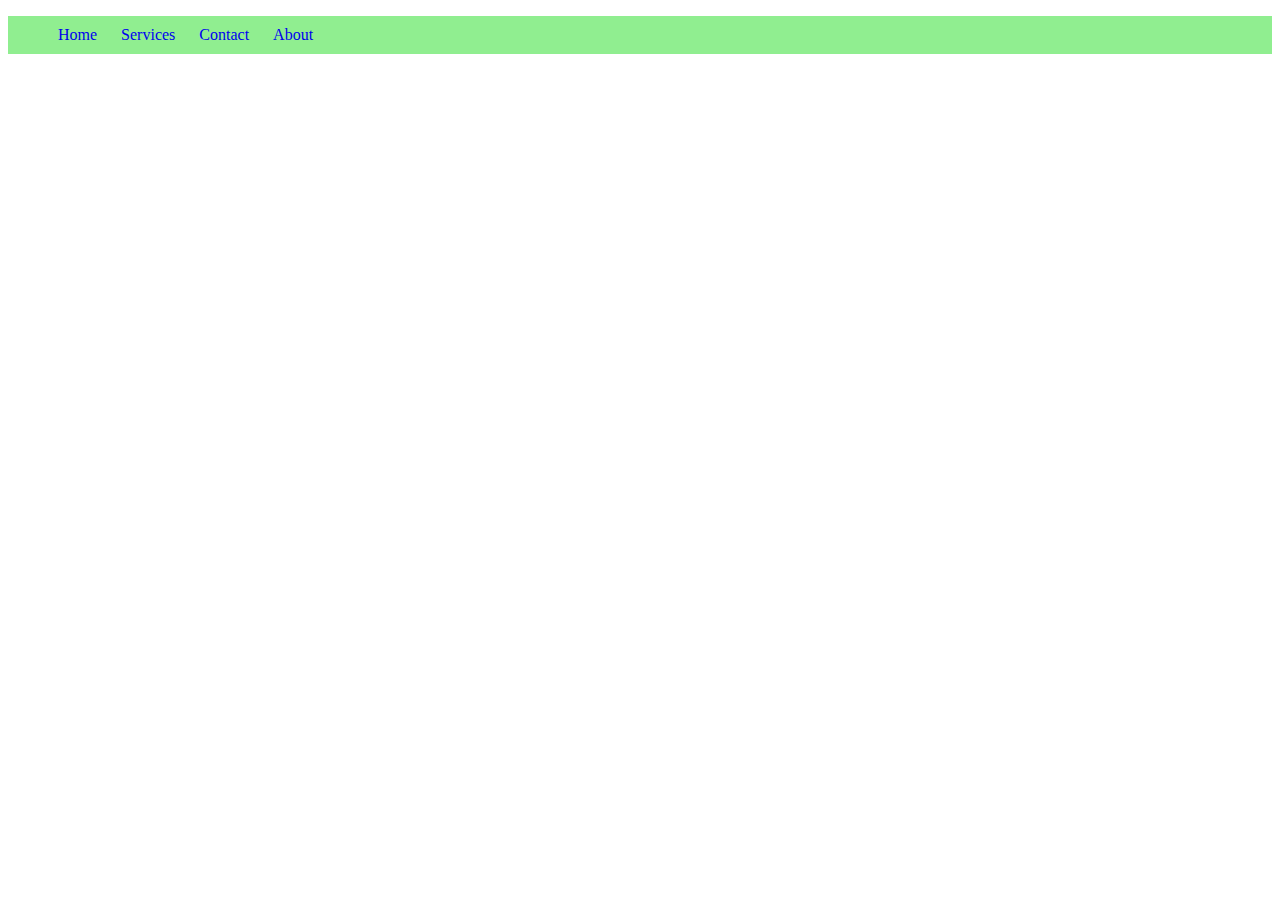
<file: php/index.html>
<!DOCTYPE html>
<html>
<head>
	<link rel="stylesheet" type="text/css" href="./css/style.css">
	<title>PHP Practice</title>
</head>
<body>
	<header>
		<ul>
			<li>
				<a href="home.php">Home</a>
			</li>
			<li>
				<a href="services">Services</a>
			</li>
			<li>
				<a href="contact.php">Contact</a>
			</li>
			<li>
				<a href="about.php">About</a>
			</li>
		</ul>
	</header>
	<section></section>
	<footer></footer>

</body>
</html>
</file>
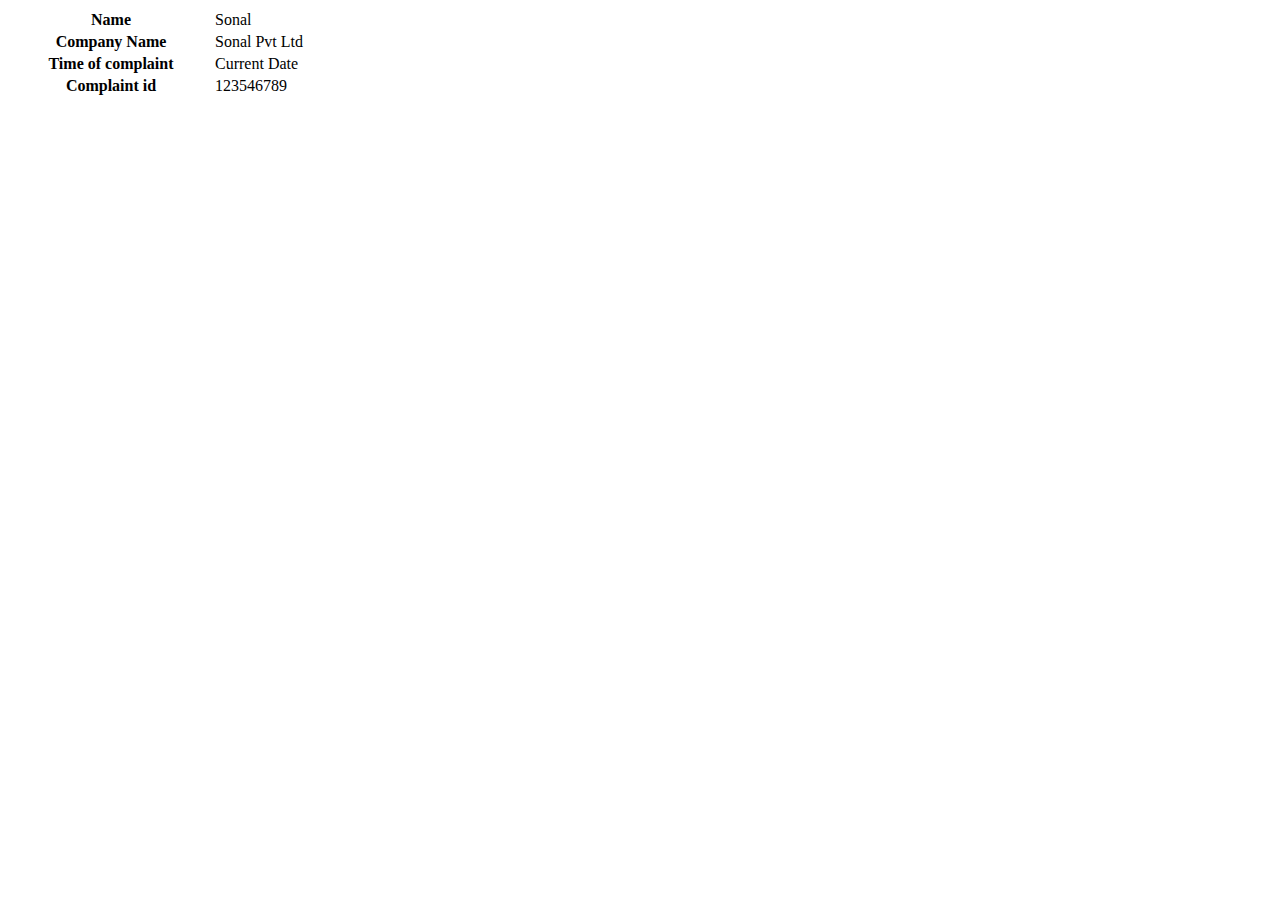
<file: php/aggarwalcomputers/index.html>
<!DOCTYPE html>
<html>
<head>
	<title></title>
</head>
<body>
	<table>
		<tr>
			<th width="200px">Name</th>
			<td width="200px">Sonal</td>
		</tr>
		<tr>
			<th>Company Name</th>
			<td>Sonal Pvt Ltd</td>
		</tr>
		<tr>
			<th>Time of complaint</th>
			<td>Current Date</td>
		</tr>
		<tr>
			<th>Complaint id</th>
			<td>123546789</td>
		</tr>
	</table>

</body>
</html>
</file>
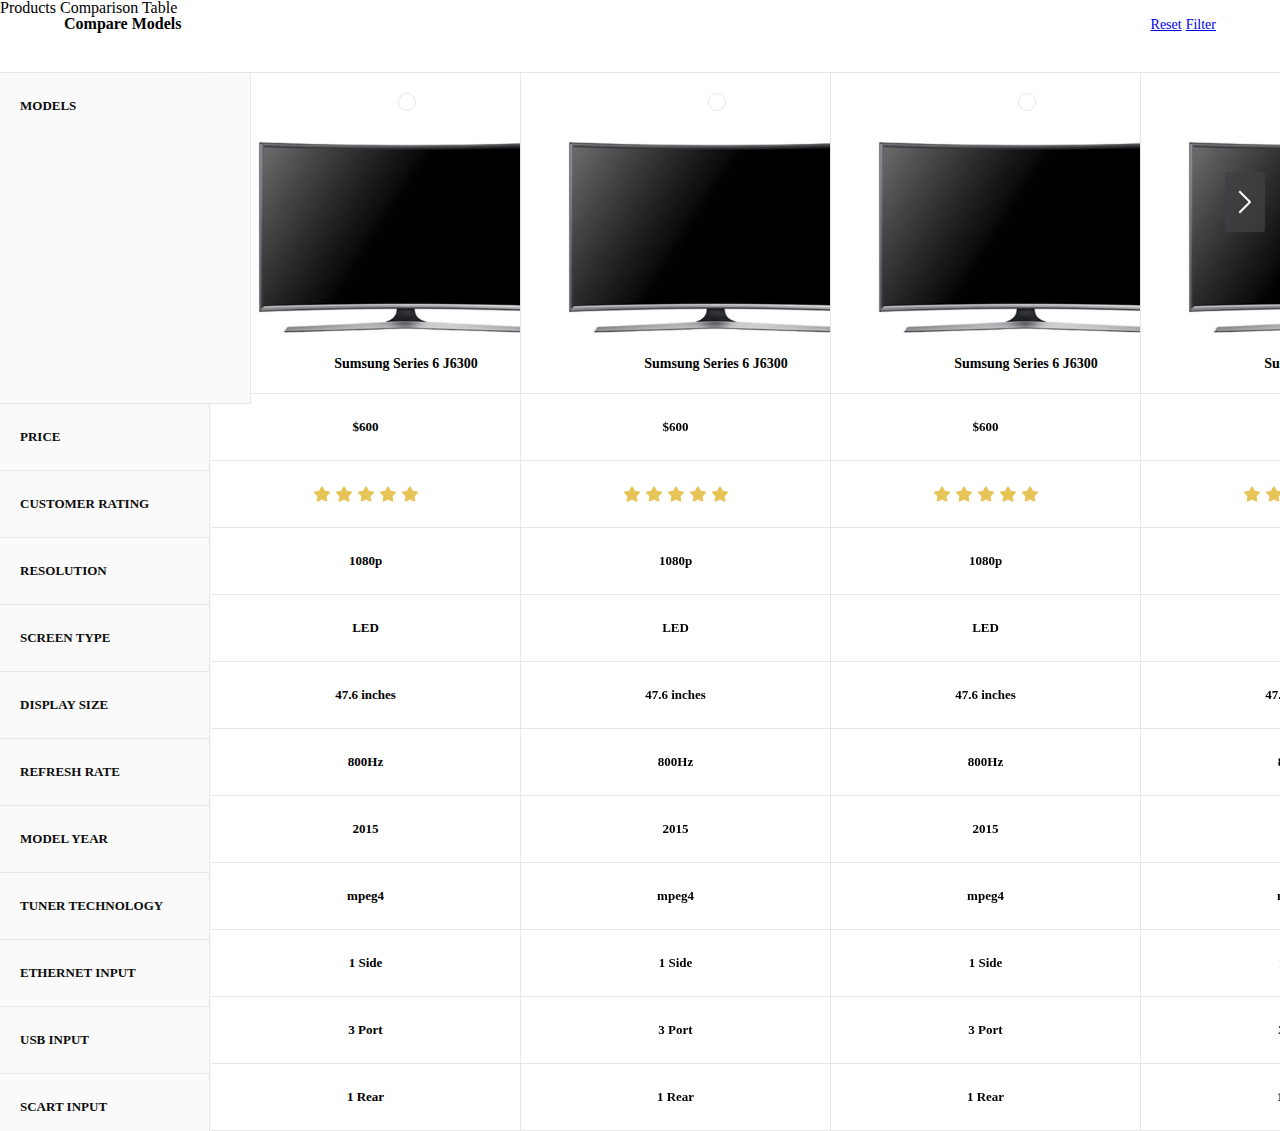
<file: php/digiguru_dashboard/assets/plugins/products-comparison-table/index.html>
<!doctype html>
<html lang="en" class="no-js">
<head>
	<meta charset="UTF-8">
	<meta name="viewport" content="width=device-width, initial-scale=1">
	<link href='https://fonts.googleapis.com/css?family=Source+Sans+Pro:300,400,600' rel='stylesheet' type='text/css'>

	<link rel="stylesheet" href="css/reset.css"> <!-- CSS reset -->
	<link rel="stylesheet" href="css/style.css"> <!-- Resource style -->
	<script src="js/modernizr.js"></script> <!-- Modernizr -->
  	
	<title>Products Comparison Table | CodyHouse</title>
</head>
<body>
	<section class="cd-intro">
		<h1>Products Comparison Table</h1>
	</section> <!-- .cd-intro -->

	<section class="cd-products-comparison-table">
		<header>
			<h2>Compare Models</h2>

			<div class="actions">
				<a href="#0" class="reset">Reset</a>
				<a href="#0" class="filter">Filter</a>
			</div>
		</header>

		<div class="cd-products-table">
			<div class="features">
				<div class="top-info">Models</div>
				<ul class="cd-features-list">
					<li>Price</li>
					<li>Customer Rating</li>
					<li>Resolution</li>
					<li>Screen Type</li>
					<li>Display Size</li>
					<li>Refresh Rate</li>
					<li>Model Year</li>
					<li>Tuner Technology</li>
					<li>Ethernet Input</li>
					<li>USB Input</li>
					<li>Scart Input</li>
				</ul>
			</div> <!-- .features -->
			
			<div class="cd-products-wrapper">
				<ul class="cd-products-columns">
					<li class="product">
						<div class="top-info">
							<div class="check"></div>
							<img src="img/product.png" alt="product image">
							<h3>Sumsung Series 6 J6300</h3>
						</div> <!-- .top-info -->

						<ul class="cd-features-list">
							<li>$600</li>
							<li class="rate"><span>5/5</span></li>
							<li>1080p</li>
							<li>LED</li>
							<li>47.6 inches</li>
							<li>800Hz</li>
							<li>2015</li>
							<li>mpeg4</li>
							<li>1 Side</li>
							<li>3 Port</li>
							<li>1 Rear</li>
						</ul>
					</li> <!-- .product -->

					<li class="product">
						<div class="top-info">
							<div class="check"></div>
							<img src="img/product.png" alt="product image">
							<h3>Sumsung Series 6 J6300</h3>
						</div> <!-- .top-info -->

						<ul class="cd-features-list">
							<li>$600</li>
							<li class="rate"><span>5/5</span></li>
							<li>1080p</li>
							<li>LED</li>
							<li>47.6 inches</li>
							<li>800Hz</li>
							<li>2015</li>
							<li>mpeg4</li>
							<li>1 Side</li>
							<li>3 Port</li>
							<li>1 Rear</li>
						</ul>
					</li> <!-- .product -->

					<li class="product">
						<div class="top-info">
							<div class="check"></div>
							<img src="img/product.png" alt="product image">
							<h3>Sumsung Series 6 J6300</h3>
						</div> <!-- .top-info -->

						<ul class="cd-features-list">
							<li>$600</li>
							<li class="rate"><span>5/5</span></li>
							<li>1080p</li>
							<li>LED</li>
							<li>47.6 inches</li>
							<li>800Hz</li>
							<li>2015</li>
							<li>mpeg4</li>
							<li>1 Side</li>
							<li>3 Port</li>
							<li>1 Rear</li>
						</ul>
					</li> <!-- .product -->

					<li class="product">
						<div class="top-info">
							<div class="check"></div>
							<img src="img/product.png" alt="product image">
							<h3>Sumsung Series 6 J6300</h3>
						</div> <!-- .top-info -->

						<ul class="cd-features-list">
							<li>$600</li>
							<li class="rate"><span>5/5</span></li>
							<li>1080p</li>
							<li>LED</li>
							<li>47.6 inches</li>
							<li>800Hz</li>
							<li>2015</li>
							<li>mpeg4</li>
							<li>1 Side</li>
							<li>3 Port</li>
							<li>1 Rear</li>
						</ul>
					</li> <!-- .product -->

					<li class="product">
						<div class="top-info">
							<div class="check"></div>
							<img src="img/product.png" alt="product image">
							<h3>Sumsung Series 6 J6300</h3>
						</div> <!-- .top-info -->

						<ul class="cd-features-list">
							<li>$600</li>
							<li class="rate"><span>5/5</span></li>
							<li>1080p</li>
							<li>LED</li>
							<li>47.6 inches</li>
							<li>800Hz</li>
							<li>2015</li>
							<li>mpeg4</li>
							<li>1 Side</li>
							<li>3 Port</li>
							<li>1 Rear</li>
						</ul>
					</li> <!-- .product -->

					<li class="product">
						<div class="top-info">
							<div class="check"></div>
							<img src="img/product.png" alt="product image">
							<h3>Sumsung Series 6 J6300</h3>
						</div> <!-- .top-info -->

						<ul class="cd-features-list">
							<li>$600</li>
							<li class="rate"><span>5/5</span></li>
							<li>1080p</li>
							<li>LED</li>
							<li>47.6 inches</li>
							<li>800Hz</li>
							<li>2015</li>
							<li>mpeg4</li>
							<li>1 Side</li>
							<li>3 Port</li>
							<li>1 Rear</li>
						</ul>
					</li> <!-- .product -->

					<li class="product">
						<div class="top-info">
							<div class="check"></div>
							<img src="img/product.png" alt="product image">
							<h3>Sumsung Series 6 J6300</h3>
						</div> <!-- .top-info -->

						<ul class="cd-features-list">
							<li>$600</li>
							<li class="rate"><span>5/5</span></li>
							<li>1080p</li>
							<li>LED</li>
							<li>47.6 inches</li>
							<li>800Hz</li>
							<li>2015</li>
							<li>mpeg4</li>
							<li>1 Side</li>
							<li>3 Port</li>
							<li>1 Rear</li>
						</ul>
					</li> <!-- .product -->

					<li class="product">
						<div class="top-info">
							<div class="check"></div>
							<img src="img/product.png" alt="product image">
							<h3>Sumsung Series 6 J6300</h3>
						</div> <!-- .top-info -->

						<ul class="cd-features-list">
							<li>$600</li>
							<li class="rate"><span>5/5</span></li>
							<li>1080p</li>
							<li>LED</li>
							<li>47.6 inches</li>
							<li>800Hz</li>
							<li>2015</li>
							<li>mpeg4</li>
							<li>1 Side</li>
							<li>3 Port</li>
							<li>1 Rear</li>
						</ul>
					</li> <!-- .product -->
				</ul> <!-- .cd-products-columns -->
			</div> <!-- .cd-products-wrapper -->
			
			<ul class="cd-table-navigation">
				<li><a href="#0" class="prev inactive">Prev</a></li>
				<li><a href="#0" class="next">Next</a></li>
			</ul>
		</div> <!-- .cd-products-table -->
	</section> <!-- .cd-products-comparison-table -->
<script src="js/jquery-2.1.4.js"></script>
<script src="js/main.js"></script> <!-- Resource jQuery -->
</body>
</html>
</file>
<file: php/css/style.css>
header{
	background-color: lightgreen;
}
header ul li{
	display: inline-block;
	list-style-type: none;
	padding:5px;
	margin:5px;

}

header ul li a{
	text-decoration: none;

}
</file>
<file: php/digiguru_dashboard/assets/plugins/products-comparison-table/css/style.css>
/* -------------------------------- 

Main Components 

-------------------------------- */
.cd-products-comparison-table ul {
    margin-top: 0;
    margin-bottom: 0;
}

.cd-products-comparison-table {
  margin-bottom: 6em;
}
.cd-products-comparison-table::after {
  /* never visible - this is used in jQuery to check the current MQ */
  display: none;
  content: 'mobile';
}
.cd-products-comparison-table header {
  padding: 0 5% 25px;
}
.cd-products-comparison-table header::after {
  clear: both;
  content: "";
  display: table;
}
.cd-products-comparison-table h2 {
  float: left;
  font-weight: bold;
}
.cd-products-comparison-table .actions {
  float: right;
}
.cd-products-comparison-table .reset, .cd-products-comparison-table .filter {
  font-size: 14px;
}
.cd-products-comparison-table .filter {
  cursor: not-allowed;
}
.cd-products-comparison-table .filter.active {
  cursor: pointer;
  background-color: #9dc997;
}
.no-touch .cd-products-comparison-table .filter.active:hover {
  background-color: #a7cea1;
}
@media only screen and (min-width: 1170px) {
  .cd-products-comparison-table {
    margin-bottom: 0;
  }
  .cd-products-comparison-table::after {
    /* never visible - this is used in jQuery to check the current MQ */
    content: 'desktop';
  }
  .cd-products-comparison-table header {
    padding: 0 5% 40px;
  }
  .cd-products-comparison-table h2 {
    font-size: 16px;
  }
  .cd-products-comparison-table .reset, .cd-products-comparison-table .filter {
    font-size: 14px;
  }
}

.cd-products-table {
  position: relative;
  overflow: hidden;
}

.cd-products-table .features {
  /* fixed left column - product properties list */
  position: absolute;
  z-index: 1;
  top: 0;
  left: 0;
  width: 120px;
  border-style: solid;
  border-color: #e6e6e6;
  border-width: 1px;
  background-color: #fafafa;
  opacity: .95;
    border: 0;
}
.cd-products-table .features::after {
  /* color gradient on the right of .features -  visible while scrolling inside the .cd-products-table */
  content: '';
  position: absolute;
  top: 0;
  left: 100%;
  width: 4px;
  height: 100%;
  background-color: transparent;
  background-image: -webkit-linear-gradient(left, rgba(0, 0, 0, 0.06), transparent);
  background-image: linear-gradient(to right,rgba(0, 0, 0, 0.06), transparent);
  opacity: 0;
}
@media only screen and (min-width: 1170px) {
  .cd-products-table .features {
    width: 211px;
  }
}

.cd-products-table.scrolling .features::after {
  opacity: 1;
}

.cd-products-wrapper {
  overflow-x: auto;
  /* this fixes the buggy scrolling on webkit browsers - mobile devices only - when overflow property is applied */
  -webkit-overflow-scrolling: touch;
    border: 0;
}

.cd-products-columns {
  /* products list wrapper */
  width: 1200px;
  margin-left: 120px;
    margin-top: 0;
    margin-bottom: 0;
    
}
.cd-products-columns::after {
  clear: both;
  content: "";
  display: table;
}
@media only screen and (min-width: 1170px) {
  .cd-products-columns {
    width: 2480px;
    margin-left: 210px;
  }
}

.cd-products-columns .product {
  position: relative;
  float: left;
  width: 150px;
  text-align: center;
  -webkit-transition: opacity 0.3s, visibility 0.3s, -webkit-transform 0.3s;
  -moz-transition: opacity 0.3s, visibility 0.3s, -moz-transform 0.3s;
  transition: opacity 0.3s, visibility 0.3s, transform 0.3s;
}
.filtering .cd-products-columns .product:not(.selected) {
  opacity: 0;
  visibility: hidden;
  -webkit-transform: scale(0);
  -moz-transform: scale(0);
  -ms-transform: scale(0);
  -o-transform: scale(0);
  transform: scale(0);
}
.no-product-transition .cd-products-columns .product.selected {
  -webkit-transition: opacity 0.3s, visibility 0.3s;
  -moz-transition: opacity 0.3s, visibility 0.3s;
  transition: opacity 0.3s, visibility 0.3s;
}
.filtered .cd-products-columns .product:not(.selected) {
  position: absolute;
}
@media only screen and (min-width: 1170px) {
  .cd-products-columns .product {
    width: 310px;
  }
}

.cd-features-list li {
  font-size: 13px;
    line-height: 16px;
  font-weight: bold;
  padding: 25px 40px;
  border-color: #e6e6e6;
  border-style: solid;
  border-width: 1px;
    border-top: 0;
}
.cd-features-list li.rate {
  /* rating stars */
  padding: 21px 0;
}
.cd-features-list li.rate span {
  display: inline-block;
  height: 22px;
  width: 110px;
  background: url(../img/cd-star.svg);
  color: transparent;
}
@media only screen and (min-width: 1170px) {
  .cd-features-list li {
    font-size: 13px;
  }
  .cd-features-list li.rate {
    padding: 22px 0;
  }
}

.product img {
  max-width: 100%;
}

.product .top-info {
    border-right: 0!important;
}

.product .cd-features-list li {
    border-right: 0;
}

.features .cd-features-list {
    width: 210px;
}


.features .cd-features-list li,
.cd-products-table .features .top-info {
  /* fixed left column - items */
    font-size: 13px;
  font-weight: bold;
  /* set line-height value equal to font-size of text inside product cells */
  line-height: 14px;
  padding: 25px 10px;
  text-align: left;
}
@media only screen and (min-width: 1170px) {
  .features .cd-features-list li,
  .cd-products-table .features .top-info {
    text-transform: uppercase;
    line-height: 16px;
    padding: 25px 20px;
  }
}

.features .cd-features-list li {
  /* truncate text with dots */
  white-space: nowrap;
  text-overflow: ellipsis;
  overflow: hidden;
    border-top: 0;
    border-left: 0;
}

.cd-products-table .top-info {
  position: relative;
  height: 177px;
  width: 150px;
  text-align: center;
  padding: 1.25em 2.5em;
  border-color: #e6e6e6;
  border-style: solid;
  border-width: 1px;
  -webkit-transition: height 0.3s;
  -moz-transition: height 0.3s;
  transition: height 0.3s;
  cursor: pointer;
  background: #ffffff;
}
.cd-products-table .top-info::after {
  /* color gradient below .top-info -  visible when .top-info is fixed */
  content: '';
  position: absolute;
  left: 0;
  top: 100%;
  height: 4px;
  width: 100%;
  background-color: transparent;
  background-image: -webkit-linear-gradient(top, rgba(0, 0, 0, 0.06), transparent);
  background-image: linear-gradient(to bottom,rgba(0, 0, 0, 0.06), transparent);
  opacity: 0;
}
.cd-products-table .top-info h3 {
  padding: 1.25em 0 0.625em;
  font-weight: bold;
  font-size: 13px;
    margin: 0;
}
.cd-products-table .top-info img {
  display: block;
  -webkit-backface-visibility: hidden;
  backface-visibility: hidden;
}
.cd-products-table .top-info h3, .cd-products-table .top-info img {
  -webkit-transition: -webkit-transform 0.3s;
  -moz-transition: -moz-transform 0.3s;
  transition: transform 0.3s;
    margin: 0;
}
.cd-products-table .top-info .check {
  position: relative;
  display: inline-block;
  height: 16px;
  width: 16px;
  margin: 0 auto 1em;
}
.cd-products-table .top-info .check::after, .cd-products-table .top-info .check::before {
  /* used to create the check icon and green circle dot - visible when product is selected */
  position: absolute;
  top: 0;
  left: 0;
  content: '';
  height: 100%;
  width: 100%;
}
.cd-products-table .top-info .check::before {
  /* green circle dot */
  border-radius: 50%;
  border: 1px solid #e6e6e6;
  background: #ffffff;
  -webkit-transition: background-color 0.3s, -webkit-transform 0.3s, border-color 0.3s;
  -moz-transition: background-color 0.3s, -moz-transform 0.3s, border-color 0.3s;
  transition: background-color 0.3s, transform 0.3s, border-color 0.3s;
}
.cd-products-table .top-info .check::after {
  /* check icon */
  background: url(../img/cd-check.svg) no-repeat center center;
  background-size: 24px 24px;
  opacity: 0;
  -webkit-transition: opacity 0.3s;
  -moz-transition: opacity 0.3s;
  transition: opacity 0.3s;
}
@media only screen and (min-width: 1170px) {
  .cd-products-table .top-info {
    height: 280px;
    width: 310px;
  }
  .cd-products-table .top-info h3 {
    padding-top: 1.4em;
    font-size: 14px;
    margin: 0;
  }
  .cd-products-table .top-info .check {
    margin-bottom: 1.5em;
  }
}

.cd-products-table .features .top-info {
  /* models */
  width: 120px;
  cursor: auto;
  background: #fafafa;
    border-left: 0;
}
@media only screen and (min-width: 1170px) {
  .cd-products-table .features .top-info {
    width: 210px;
  }
}

.cd-products-table .selected .top-info .check::before {
  /* green circle dot */
  background: #9dc997;
  border-color: #9dc997;
  -webkit-transform: scale(1.5);
  -moz-transform: scale(1.5);
  -ms-transform: scale(1.5);
  -o-transform: scale(1.5);
  transform: scale(1.5);
  -webkit-animation: cd-bounce 0.3s;
  -moz-animation: cd-bounce 0.3s;
  animation: cd-bounce 0.3s;
}

@-webkit-keyframes cd-bounce {
  0% {
    -webkit-transform: scale(1);
  }
  60% {
    -webkit-transform: scale(1.6);
  }
  100% {
    -webkit-transform: scale(1.5);
  }
}
@-moz-keyframes cd-bounce {
  0% {
    -moz-transform: scale(1);
  }
  60% {
    -moz-transform: scale(1.6);
  }
  100% {
    -moz-transform: scale(1.5);
  }
}
@keyframes cd-bounce {
  0% {
    -webkit-transform: scale(1);
    -moz-transform: scale(1);
    -ms-transform: scale(1);
    -o-transform: scale(1);
    transform: scale(1);
  }
  60% {
    -webkit-transform: scale(1.6);
    -moz-transform: scale(1.6);
    -ms-transform: scale(1.6);
    -o-transform: scale(1.6);
    transform: scale(1.6);
  }
  100% {
    -webkit-transform: scale(1.5);
    -moz-transform: scale(1.5);
    -ms-transform: scale(1.5);
    -o-transform: scale(1.5);
    transform: scale(1.5);
  }
}
.cd-products-table .selected .top-info .check::after {
  /* check icon */
  opacity: 1;
}

@media only screen and (min-width: 1170px) {
  .cd-products-table.top-fixed .cd-products-columns > li,
  .cd-products-table.top-scrolling .cd-products-columns > li,
  .cd-products-table.top-fixed .features,
  .cd-products-table.top-scrolling .features {
    padding-top: 160px;
  }

  .cd-products-table.top-fixed .top-info,
  .cd-products-table.top-scrolling .top-info {
    height: 160px;
    position: fixed;
    top: 0;
  }
  .no-cssgradients .cd-products-table.top-fixed .top-info, .no-cssgradients
  .cd-products-table.top-scrolling .top-info {
    border-bottom: 1px solid #e6e6e6;
  }
  .cd-products-table.top-fixed .top-info::after,
  .cd-products-table.top-scrolling .top-info::after {
    opacity: 1;
  }
  .cd-products-table.top-fixed .top-info h3,
  .cd-products-table.top-scrolling .top-info h3 {
    -webkit-transform: translateY(-116px);
    -moz-transform: translateY(-116px);
    -ms-transform: translateY(-116px);
    -o-transform: translateY(-116px);
    transform: translateY(-116px);
  }
  .cd-products-table.top-fixed .top-info img,
  .cd-products-table.top-scrolling .top-info img {
    -webkit-transform: translateY(-62px) scale(0.4);
    -moz-transform: translateY(-62px) scale(0.4);
    -ms-transform: translateY(-62px) scale(0.4);
    -o-transform: translateY(-62px) scale(0.4);
    transform: translateY(-62px) scale(0.4);
  }

  .cd-products-table.top-scrolling .top-info {
    position: absolute;
  }
}
.cd-table-navigation a {
  position: absolute;
  z-index: 2;
  top: 0;
  right: 15px;
  -webkit-transform: translateY(55px);
  -moz-transform: translateY(55px);
  -ms-transform: translateY(55px);
  -o-transform: translateY(55px);
  transform: translateY(55px);
  /* replace text with image */
  overflow: hidden;
  text-indent: 100%;
  white-space: nowrap;
  color: transparent;
  height: 60px;
  width: 40px;
  background: rgba(64, 64, 66, 0.8) url("../img/cd-arrow.svg") no-repeat center center;
  border-radius: 3px;
  -webkit-transition: background-color 0.3s, opacity 0.3s, visibility 0.3s, -webkit-transform 0.3s;
  -moz-transition: background-color 0.3s, opacity 0.3s, visibility 0.3s, -moz-transform 0.3s;
  transition: background-color 0.3s, opacity 0.3s, visibility 0.3s, transform 0.3s;
}
.cd-table-navigation a.inactive {
  opacity: 0;
  visibility: hidden;
}
.cd-table-navigation a.prev {
  left: 120px;
  right: auto;
  -webkit-transform: translateY(55px) translateX(15px) rotate(180deg);
  -moz-transform: translateY(55px) translateX(15px) rotate(180deg);
  -ms-transform: translateY(55px) translateX(15px) rotate(180deg);
  -o-transform: translateY(55px) translateX(15px) rotate(180deg);
  transform: translateY(55px) translateX(15px) rotate(180deg);
}
.no-touch .cd-table-navigation a:hover {
  background-color: #404042;
}
@media only screen and (min-width: 1170px) {
  .cd-table-navigation a {
    -webkit-transform: translateY(100px);
    -moz-transform: translateY(100px);
    -ms-transform: translateY(100px);
    -o-transform: translateY(100px);
    transform: translateY(100px);
  }
  .cd-table-navigation a.prev {
    left: 210px;
    -webkit-transform: translateY(100px) translateX(15px) rotate(180deg);
    -moz-transform: translateY(100px) translateX(15px) rotate(180deg);
    -ms-transform: translateY(100px) translateX(15px) rotate(180deg);
    -o-transform: translateY(100px) translateX(15px) rotate(180deg);
    transform: translateY(100px) translateX(15px) rotate(180deg);
  }
  .top-fixed .cd-table-navigation a {
    position: fixed;
  }
  .top-fixed .cd-table-navigation a, .top-scrolling .cd-table-navigation a {
    -webkit-transform: translateY(45px);
    -moz-transform: translateY(45px);
    -ms-transform: translateY(45px);
    -o-transform: translateY(45px);
    transform: translateY(45px);
  }
  .top-fixed .cd-table-navigation a.prev, .top-scrolling .cd-table-navigation a.prev {
    -webkit-transform: translateY(45px) translateX(15px) rotate(180deg);
    -moz-transform: translateY(45px) translateX(15px) rotate(180deg);
    -ms-transform: translateY(45px) translateX(15px) rotate(180deg);
    -o-transform: translateY(45px) translateX(15px) rotate(180deg);
    transform: translateY(45px) translateX(15px) rotate(180deg);
  }
}

/* -------------------------------- 

No JS

-------------------------------- */
.no-js .actions {
  display: none;
}

.no-js .cd-products-table .top-info {
  height: 145px;
}
@media only screen and (min-width: 1170px) {
  .no-js .cd-products-table .top-info {
    height: 248px;
  }
}

.no-js .cd-products-columns .check {
  display: none;
}
</file>
